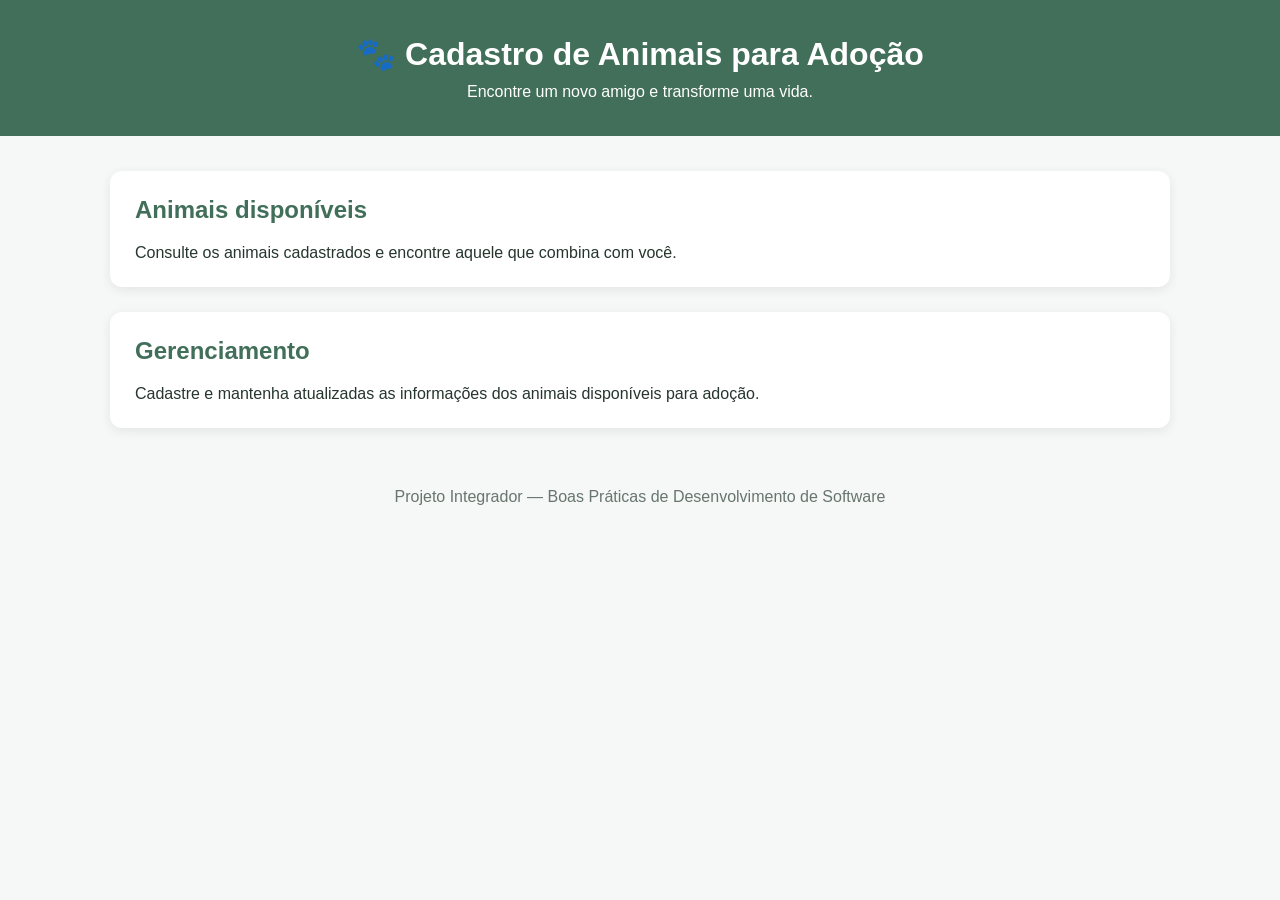
<file: index.html>
<!DOCTYPE html>
<html lang="pt-BR">

<head>
    <meta charset="UTF-8">
    <meta name="viewport" content="width=device-width, initial-scale=1.0">
    <title>Cadastro de Animais para Adoção</title>
    <link rel="stylesheet" href="style.css">
</head>

<body>

    <header>
        <h1>🐾 Cadastro de Animais para Adoção</h1>
        <p>Encontre um novo amigo e transforme uma vida.</p>
    </header>

    <main>

        <section>
            <h2>Animais disponíveis</h2>
            <p>
                Consulte os animais cadastrados e encontre
                aquele que combina com você.
            </p>
        </section>

        <section>
            <h2>Gerenciamento</h2>
            <p>
                Cadastre e mantenha atualizadas as informações
                dos animais disponíveis para adoção.
            </p>
        </section>

    </main>

    <footer>
        Projeto Integrador — Boas Práticas de Desenvolvimento de Software
    </footer>

</body>

</html>
</file>
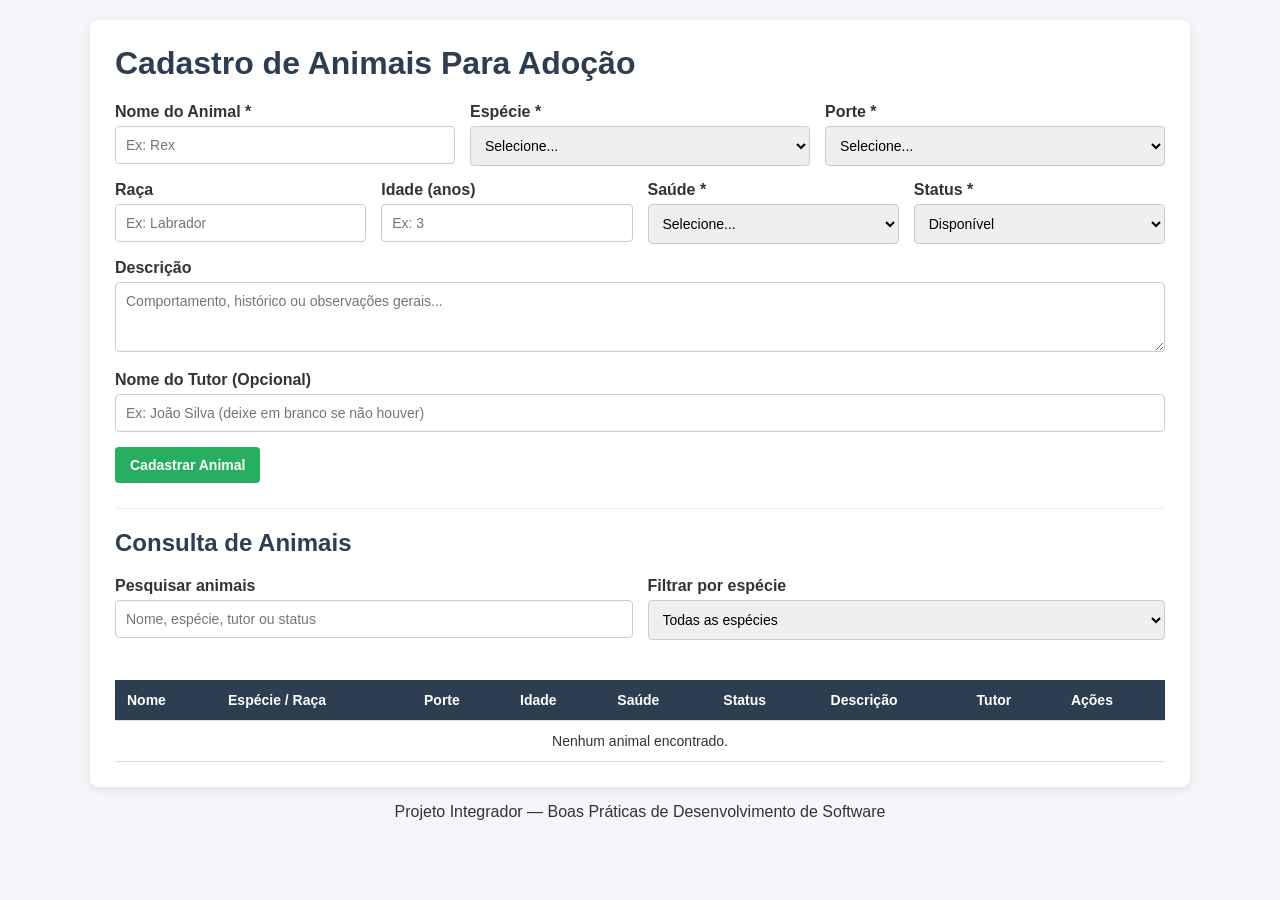
<file: animais/index.html>
<!DOCTYPE html>
<html lang="pt-BR">
<head>
    <meta charset="UTF-8">
    <meta name="viewport" content="width=device-width, initial-scale=1.0">
    <title>Cadastro de Animais Para Adoção</title>
    <link rel="stylesheet" href="style.css?v=2">
</head>
<body>

<div class="container">
    <h1>Cadastro de Animais Para Adoção</h1>

    <form id="formAnimal">
        <input type="hidden" id="animalId">

        <div class="row">
            <div class="form-group">
                <label for="nome">Nome do Animal *</label>
                <input type="text" id="nome" placeholder="Ex: Rex" required>
            </div>
            <div class="form-group">
                <label for="especie">Espécie *</label>
                <select id="especie" required>
                    <option value="">Selecione...</option>
                    <option value="Cachorro">Cachorro</option>
                    <option value="Gato">Gato</option>
                </select>
            </div>
            <div class="form-group">
                <label for="porte">Porte *</label>
                <select id="porte" required>
                    <option value="">Selecione...</option>
                    <option value="Pequeno">Pequeno</option>
                    <option value="Médio">Médio</option>
                    <option value="Grande">Grande</option>
                </select>
            </div>
        </div>

        <div class="row">
            <div class="form-group">
                <label for="raca">Raça</label>
                <input type="text" id="raca" placeholder="Ex: Labrador">
            </div>
            <div class="form-group">
                <label for="idade">Idade (anos)</label>
                <input type="number" id="idade" min="0" placeholder="Ex: 3">
            </div>
            <div class="form-group">
                <label for="saude">Saúde *</label>
                <select id="saude" required>
                    <option value="">Selecione...</option>
                    <option value="Saudável">Saudável</option>
                    <option value="Em tratamento">Em tratamento</option>
                    <option value="Cuidados especiais">Cuidados especiais</option>
                    <option value="Vacinado / Castrado">Vacinado / Castrado</option>
                </select>
            </div>
            <div class="form-group">
                <label for="status">Status *</label>
                <select id="status" required>
                    <option value="Disponível">Disponível</option>
                    <option value="Em adoção">Em adoção</option>
                    <option value="Adotado">Adotado</option>
                    <option value="Em observação">Em observação</option>
                </select>
            </div>
        </div>

        <div class="form-group">
            <label for="descricao">Descrição</label>
            <textarea id="descricao" rows="3" placeholder="Comportamento, histórico ou observações gerais..."></textarea>
        </div>

        <div class="form-group">
            <label for="tutor">Nome do Tutor (Opcional)</label>
            <input type="text" id="tutor" placeholder="Ex: João Silva (deixe em branco se não houver)">
        </div>

        <button type="submit" class="btn-salvar" id="btnSalvar">Cadastrar Animal</button>
        <button type="button" class="btn-cancelar" id="btnCancelar" onclick="limparFormulario()">Cancelar Edição</button>
    </form>

    <div class="busca-box">
        <h2>Consulta de Animais</h2>
        <div class="row">
            <div class="form-group">
                <label for="campoBusca">Pesquisar animais</label>
                <input type="search" id="campoBusca" placeholder="Nome, espécie, tutor ou status">
            </div>
            <div class="form-group">
                <label for="filtroEspecie">Filtrar por espécie</label>
                <select id="filtroEspecie">
                    <option value="">Todas as espécies</option>
                    <option value="Cachorro">Cachorro</option>
                    <option value="Gato">Gato</option>
                </select>
            </div>
        </div>
    </div>

    <div class="table-responsive">
        <table>
            <thead>
                <tr>
                    <th>Nome</th>
                    <th>Espécie / Raça</th>
                    <th>Porte</th>
                    <th>Idade</th>
                    <th>Saúde</th>
                    <th>Status</th>
                    <th>Descrição</th>
                    <th>Tutor</th>
                    <th>Ações</th>
                </tr>
            </thead>
            <tbody id="tabelaAnimais">
            </tbody>
        </table>
    </div>
</div>

<script src="script.js?v=2"></script>

 <footer> Projeto Integrador — Boas Práticas de Desenvolvimento de Software </footer>

</body>
</html>
</file>
<file: style.css>
* {
    box-sizing: border-box;
    margin: 0;
    padding: 0;
}

body {
    font-family: Arial, sans-serif;
    background: #f5f8f6;
    color: #26352e;
}

header {
    background: #416f59;
    color: white;
    padding: 35px 20px;
    text-align: center;
}

header h1 {
    font-size: 32px;
    margin-bottom: 10px;
}

header p {
    font-size: 16px;
}

main {
    max-width: 1100px;
    margin: 35px auto;
    padding: 0 20px;
}

section {
    background: white;
    padding: 25px;
    margin-bottom: 25px;
    border-radius: 12px;
    box-shadow: 0 3px 12px rgba(0,0,0,0.08);
}

h2 {
    color: #416f59;
    margin-bottom: 20px;
}

footer {
    text-align: center;
    padding: 25px;
    color: #68756f;
}
</file>
<file: animais/style.css>
* {
    box-sizing: border-box;
    font-family: Arial, sans-serif;
}

body {
    background-color: #f4f6f9;
    margin: 0;
    padding: 20px;
    color: #333;
}

.container {
    max-width: 1100px;
    margin: 0 auto;
    background: #fff;
    padding: 25px;
    border-radius: 8px;
    box-shadow: 0 2px 10px rgba(0, 0, 0, 0.1);
}

h1, h2 {
    color: #2c3e50;
    margin-top: 0;
}

.form-group {
    margin-bottom: 15px;
}

label {
    display: block;
    margin-bottom: 5px;
    font-weight: bold;
}

input, select, textarea {
    width: 100%;
    padding: 10px;
    border: 1px solid #ccc;
    border-radius: 4px;
    font-size: 14px;
}

textarea {
    resize: vertical;
}

.row {
    display: flex;
    gap: 15px;
}

.row .form-group {
    flex: 1;
    min-width: 0;
}

@media (max-width: 600px) {
    body {
        padding: 12px;
    }

    .container {
        padding: 16px;
    }

    .row {
        flex-direction: column;
        gap: 0;
    }
}

button {
    padding: 10px 15px;
    border: none;
    border-radius: 4px;
    cursor: pointer;
    font-size: 14px;
    font-weight: bold;
}

.btn-salvar {
    background-color: #27ae60;
    color: white;
}

.btn-salvar:hover {
    background-color: #219150;
}

.btn-cancelar {
    background-color: #95a5a6;
    color: white;
    display: none;
}

.btn-editar {
    background-color: #f39c12;
    color: white;
    padding: 6px 10px;
    margin-bottom: 4px;
}

.btn-excluir {
    background-color: #e74c3c;
    color: white;
    padding: 6px 10px;
}

.busca-box {
    margin: 25px 0 15px 0;
    padding-top: 20px;
    border-top: 1px solid #eee;
}

.table-responsive {
    overflow-x: auto;
}

table {
    width: 100%;
    border-collapse: collapse;
    margin-top: 10px;
}

th, td {
    padding: 12px;
    text-align: left;
    border-bottom: 1px solid #ddd;
    font-size: 14px;
}

th {
    background-color: #2c3e50;
    color: white;
}

tr:hover {
    background-color: #f1f1f1;
}

.badge {
    padding: 4px 8px;
    border-radius: 12px;
    font-size: 12px;
    font-weight: bold;
    background-color: #e0e6ed;
    color: #2c3e50;
    display: inline-block;
}

footer {
  text-align: center;
  padding: 16px;
}
</file>
